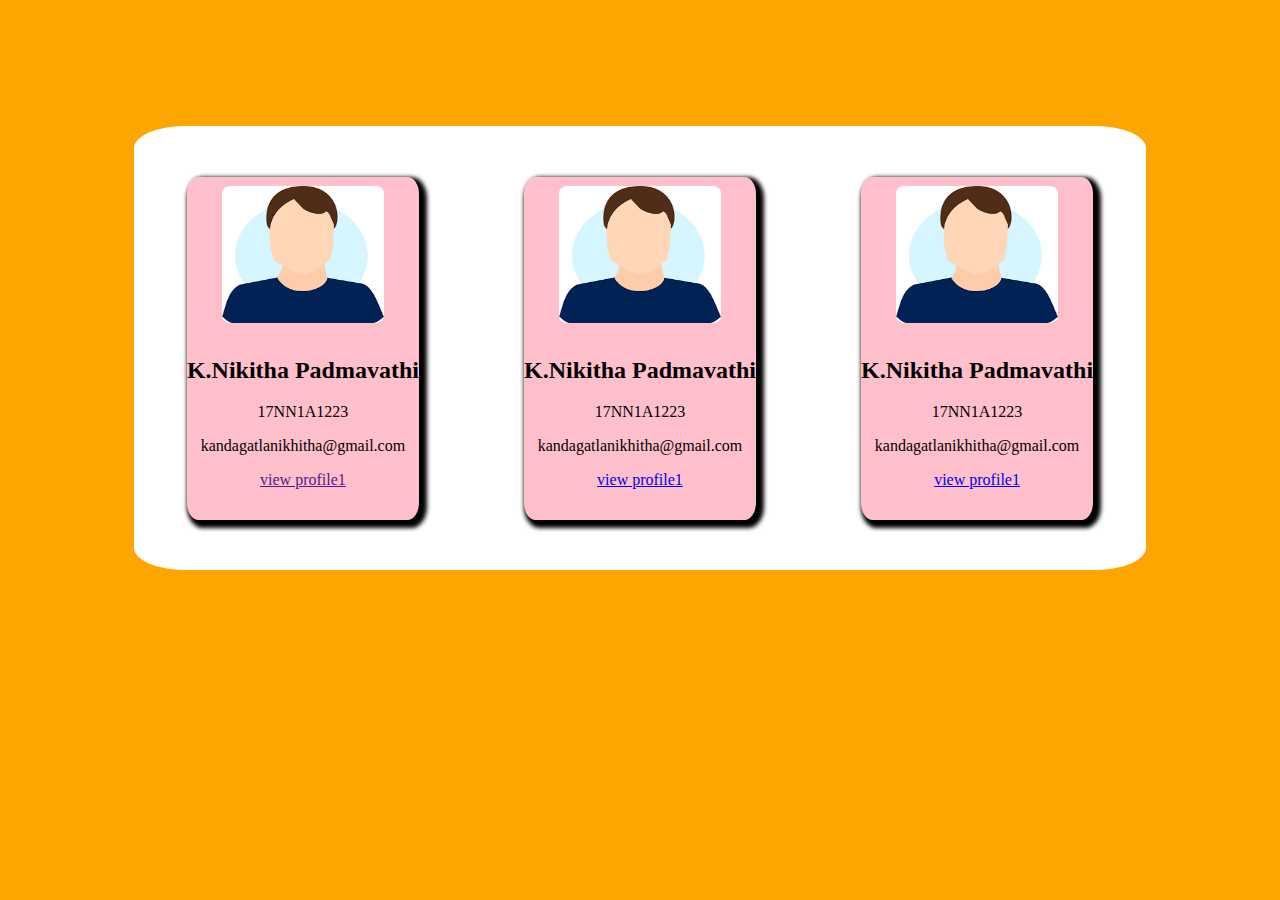
<file: index.html>
<!DOCTYPE html>
<html>
<head>
	<title>basic</title>
	<link rel="stylesheet" type="text/css" href="index.css">
</head>
<body>
	<div class="main">
		<div class="sub">
				<img src="profile1.png"alt="profile1">
		<h2>K.Nikitha Padmavathi</h2>
		<p>17NN1A1223</p>
		<p>kandagatlanikhitha@gmail.com</p>
		<a href="">view profile1</a>	
		</div>
		<div class="sub">
		<img src="profile1.png"alt="profile1">
		<h2>K.Nikitha Padmavathi</h2>
		<p>17NN1A1223</p>
		<p>kandagatlanikhitha@gmail.com</p>
		<a href="static.html">view profile1</a>	
		</div>
			
		<div class="sub">
	<img src="profile1.png"alt="profile1">
		<h2>K.Nikitha Padmavathi</h2>
		<p>17NN1A1223</p>
		<p>kandagatlanikhitha@gmail.com</p>
		<a href="dynamic.html">view profile1</a>	
	</div>
	</div>

	

</body>
</html>
</file>
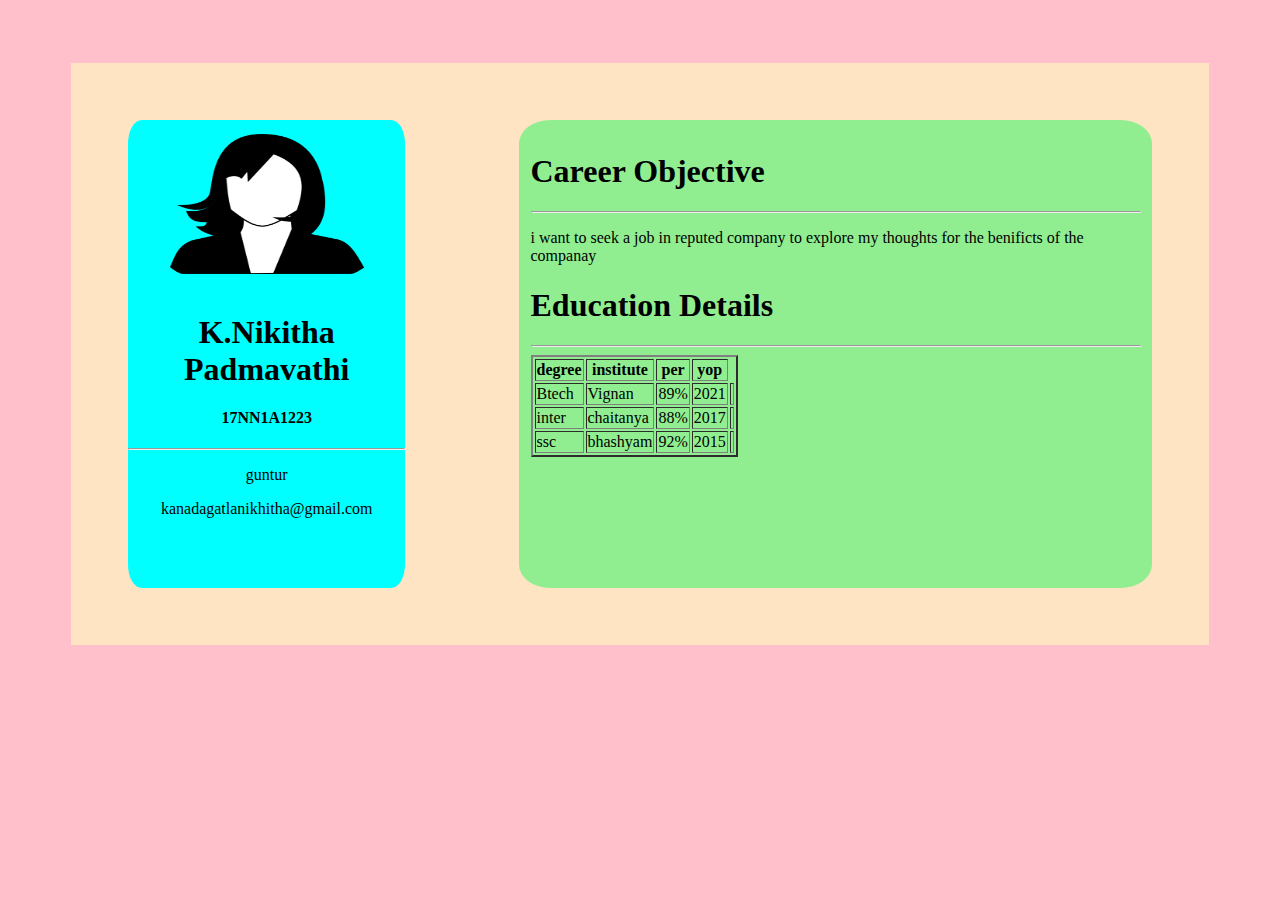
<file: dynamic.html>
<!DOCTYPE html>
<html>
<head>
	<title>:resume builder</title>
	<link rel="stylesheet" type="text/css" href="static.css">
</head>
<body>
   <div class="maindiv">
   	<div class="leftdiv">
   	</div>
   	<div class="rightdiv">
   	</div>
   </div>
   <script type="text/javascript" src="dynamic.js"></script>
   </body>
</html>
</file>
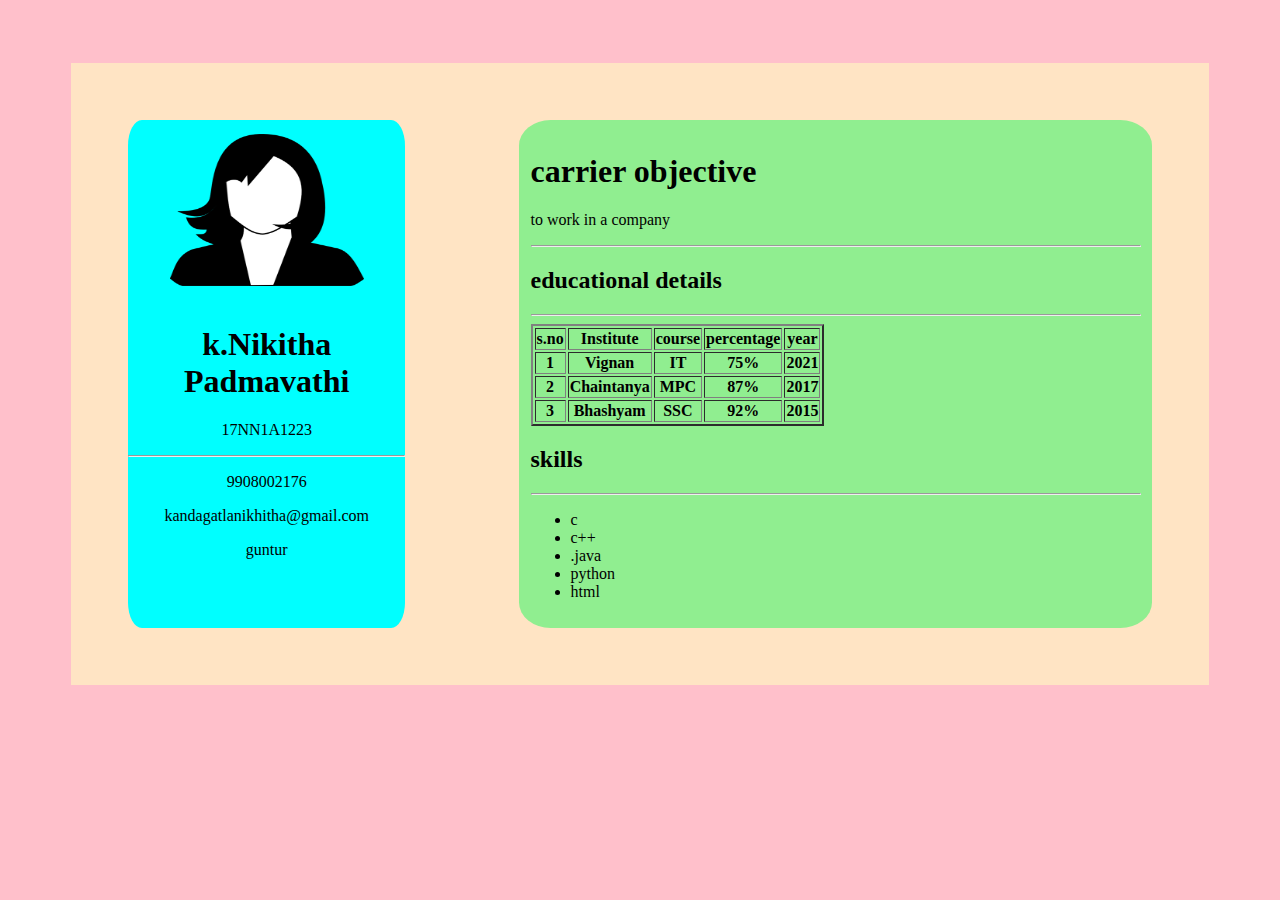
<file: static.html>
<!DOCTYPE html>
<html>
<head>
	<title>resume</title>
	<meta charset="utf-8" name="viewport" content="width=device-width,initial-scale=1.0">
	<link rel="stylesheet" type="text/css" href="static.css">
</head>
<body>
	<div class="maindiv">

		<div class="leftdiv">
		<img src="paddhu.png" alt="paddhu">
		<h1>k.Nikitha Padmavathi</h1>
		<p>17NN1A1223</p>
		<hr>
		<p>9908002176</p>
		<p>kandagatlanikhitha@gmail.com</p>
		<p>guntur</p>	
		</div>
		<div class="rightdiv">
			<h1>carrier objective</h1>
			<p>to work in a company</p>
			<hr>
			<h2>educational details</h2>
			<hr>
			<static>
				<table border="2">
				<tr>
					<th>s.no</th>
					<th>Institute</th>
					<th>course</th>
					<th>percentage</th>
					<th>year</th>
				</tr>
				<tr><th>1</th>
					<th>Vignan</th>
					<th>IT</th>
					<th>75%</th>
					<th>2021</th>
				</tr>
				<tr>
					<th>2</th>
					<th>Chaintanya</th>
					<th>MPC</th>
					<th>87%</th>
					<th>2017</th>					
				</tr>
				<tr>
					<th>3</th>
					<th>Bhashyam</th>
					<th>SSC</th>
					<th>92%</th>
					<th>2015</th>
				</tr>	
			</table>
			<h2>skills</h2>	
			<hr>
			<ul>
				<li>c</li>
				<li>c++</li>
				<li>.java</li>
				<li>python</li>
				<li>html</li>	
						</ul>
		</div>
		</div>
			
		</body>
</html>
</file>
<file: index.css>
body{
	background: orange;
}
.main{
	background: white;
	display: flex;
	justify-content: space-around;
	margin: 10%;
	border-radius: 5% 
}
.sub{
	background: pink;
	margin: 5%;
	border-radius: 5%;
	text-align: center;
	box-shadow:4px 4px 4px 4px;
}
img{
	margin:4%;
	border-radius: 5%;
	width: 70%;
	height:40%;
}
</file>
<file: static.css>
body{
	background:pink;
}
.maindiv{
	background:bisque;
	display:flex;
	
	justify-content: space-around;
	margin:5%;
}
.leftdiv{
	background:aqua;
	margin: 5%;
	width: 25%;
	border-radius:5%;
	text-align: center;
}
.rightdiv{
	background:lightgreen; 
	margin: 5%;
	border-radius:5%;
	width: 55%;
	padding: 1%;
}
img{
	margin:5%;
	width:70%;
	height: 30%;
	border-radius: 5%;
}
@media screen and (min-width: 320px) and (max-width: 480px){
body{
	background:green;
}
.maindiv{

	background:bisque;
	display:flex;
	flex-wrap: wrap;
	justify-content: space-around;
	margin: 3%;
}
.leftdiv{
	background:aqua;
	
	width: 90%;
	border-radius:3%;
	text-align: center;
}
.rightdiv{
	background:lightgreen; 
	margin: 3%;
	border-radius:3%;
	width:90%;
	padding: 1%;
}
img{
	margin:3%;
	width:70%;
	height: 30%;
	border-radius: 3%;
}
}
@media screen and (min-width: 481px) and (max-width:670px){
	body{
	background:red;
}
.maindiv{

	background:bisque;
	display:flex;
	flex-direction:column; 
	justify-content:space-around;
	margin: 3%;
}
.leftdiv{
	background:aqua;
	
	width: 50%;
	border-radius:3%;
	text-align: center;
}
.rightdiv{
	background:lightgreen; 
	margin: 3%;
	border-radius:3%;
	width:50%;
	padding: 1%;
}
img{
	margin:3%;
	width:70%;
	height: 35%;
	border-radius: 3%;
}
}
</file>
